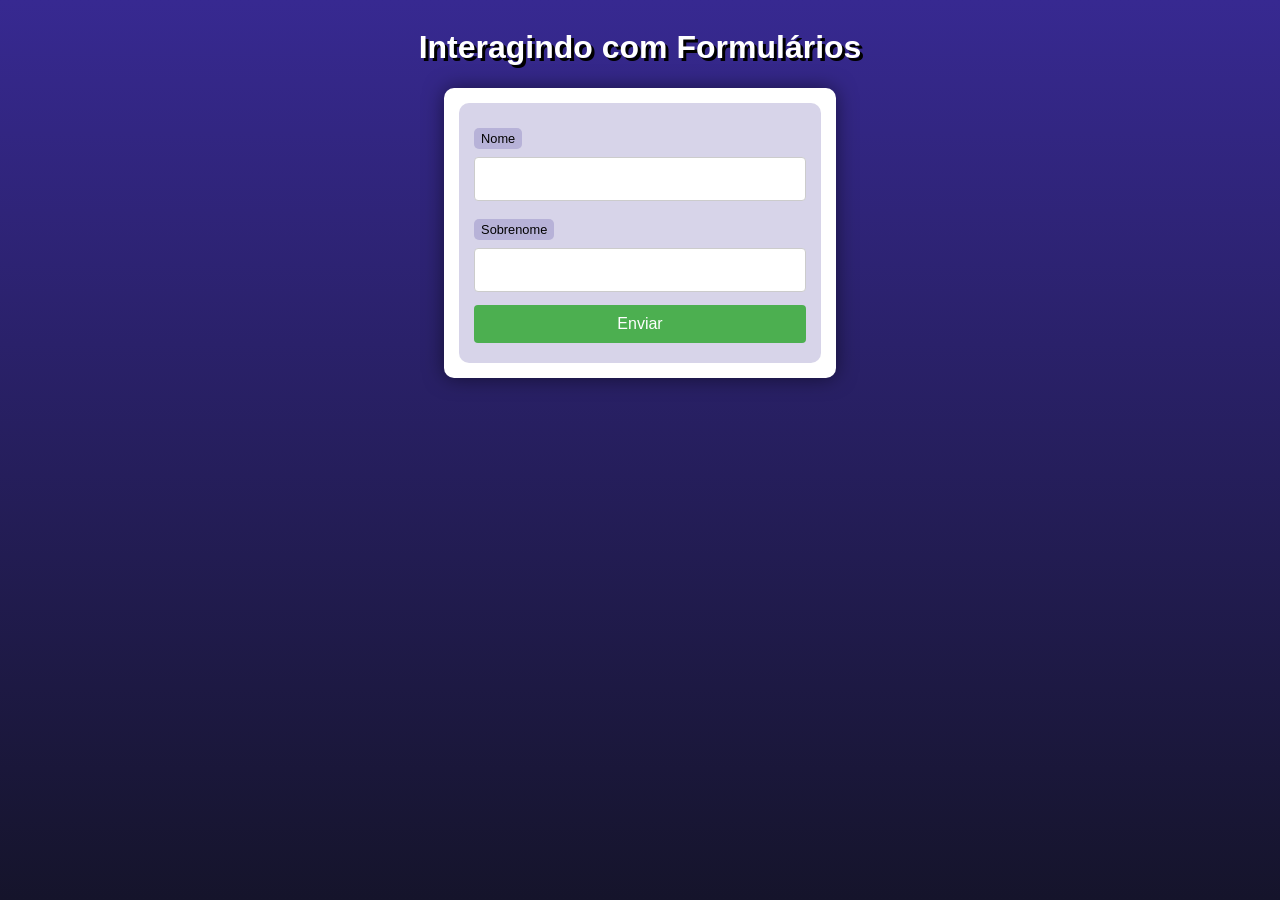
<file: ex.004/index.html>
<!DOCTYPE html>
<html lang="pt-br">
<head>
    <meta charset="UTF-8">
    <meta name="viewport" content="width=device-width, initial-scale=1.0">
    <title>Interagindo com Formulários</title>
    <link rel="stylesheet" href="style.css">
</head>
<body>
    <header>
        <h1>Interagindo com Formulários</h1>
    </header>
    <section>
        <form action="cad.php" method="get">
            <label for="nome">Nome</label>
            <input type="text" id="iNome" name="nome" >
            <label for="sobrenome">Sobrenome</label>
            <input type="text" id="iSobrenome" name="sobrenome">
            <input type="submit" value="Enviar">
        </form>
    </section>
</html>
</file>
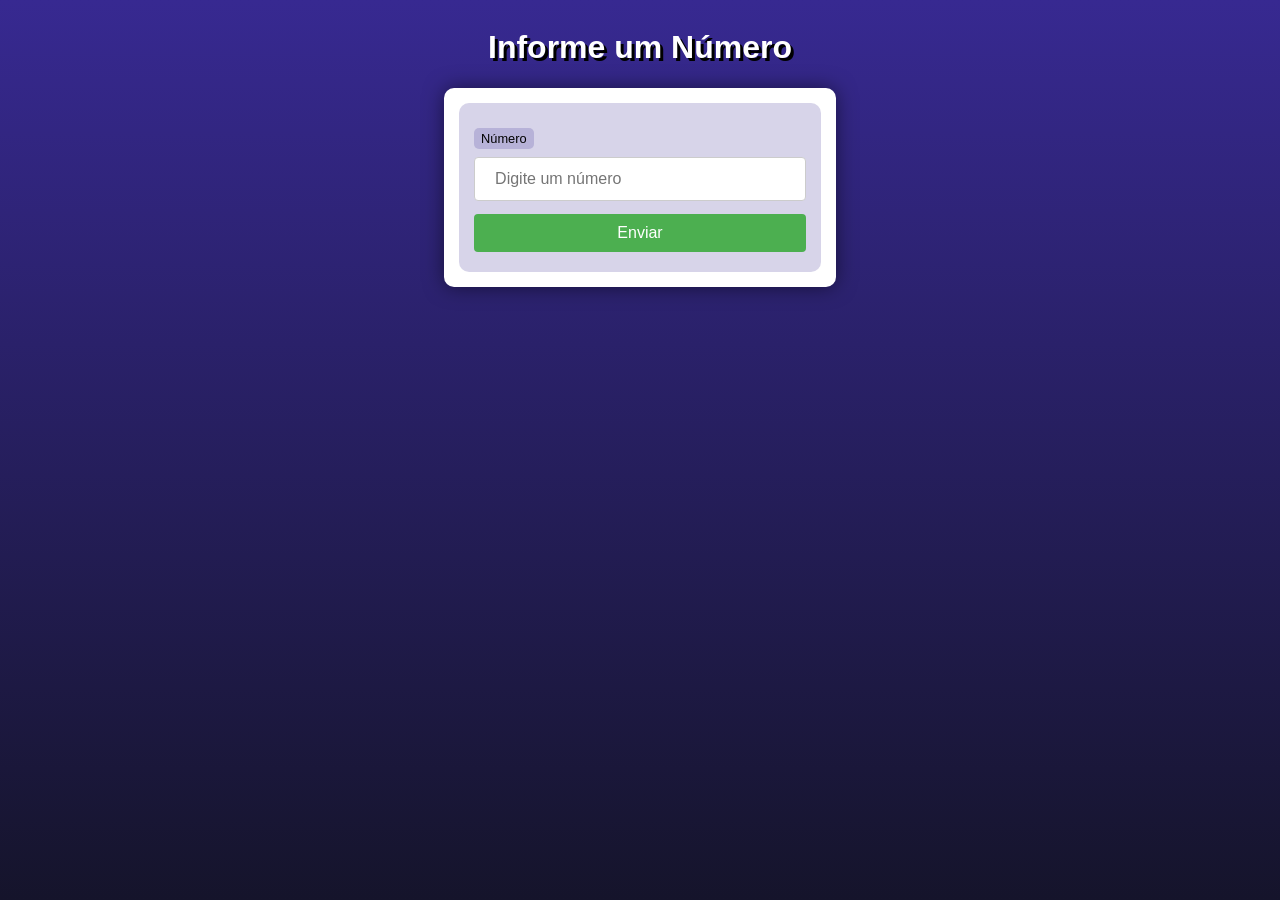
<file: desafios/desafio01/index.html>
<!DOCTYPE html>
<html lang="pt-br">
<head>
    <meta charset="UTF-8">
    <meta name="viewport" content="width=device-width, initial-scale=1.0">
    <title>Interagindo com Formulários</title>
    <link rel="stylesheet" href="style.css">
</head>
<body>
    <header>
        <h1>Informe um Número</h1>
    </header>
    <section>
        <form action="processa.php" method="get">
            <label for="numero">Número</label>
            <input type="number" id="iNumero" name="numero" placeholder="Digite um número">
            <input type="submit" value="Enviar">
        </form>
    </section>
</html>
</file>
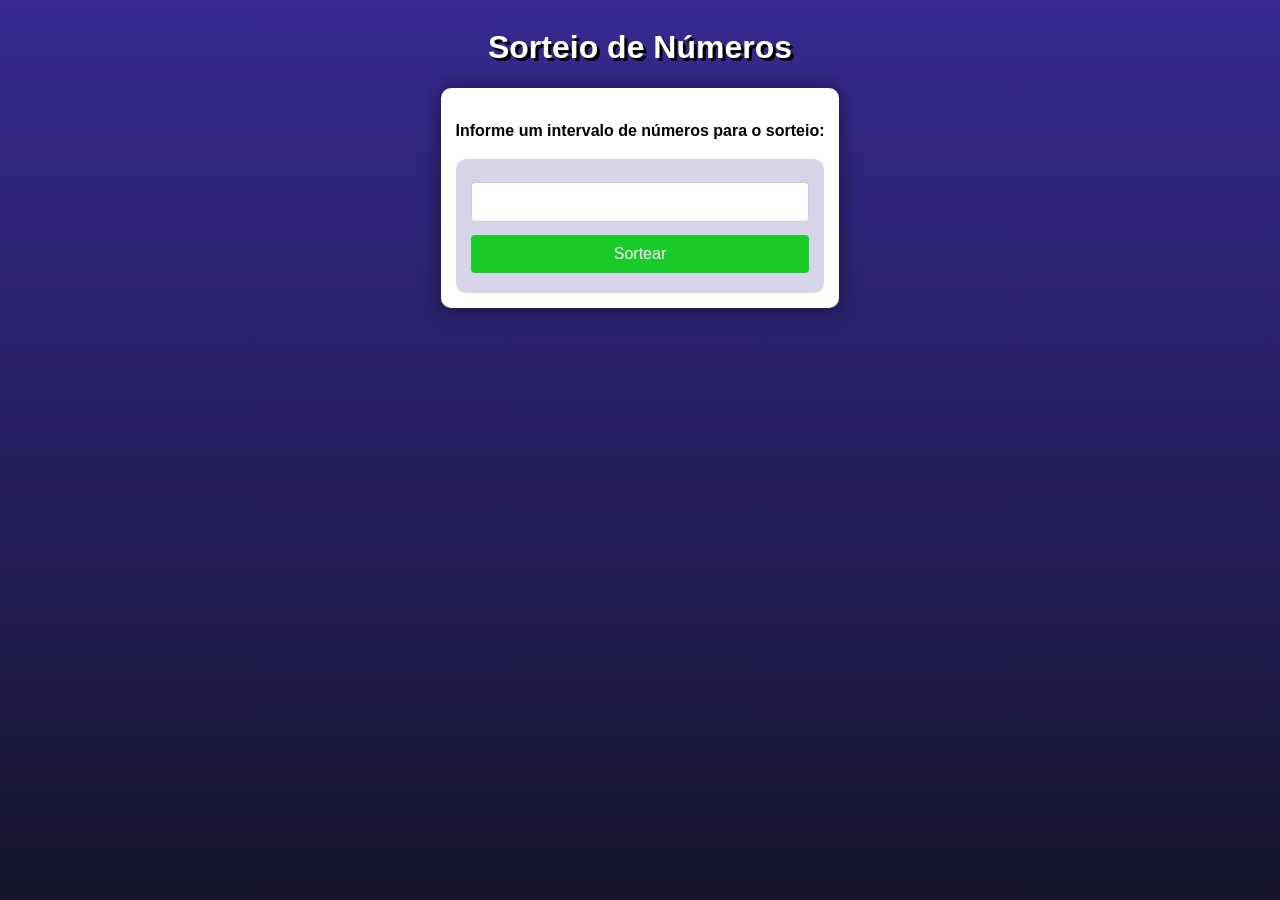
<file: desafios/desafio02/index.html>
<!DOCTYPE html>
<html lang="en">
<head>
    <meta charset="UTF-8">
    <meta name="viewport" content="width=device-width, initial-scale=1.0">
    <title>Sorteio de Números</title>
    <link rel="stylesheet" href="style.css">
</head>
<body>
    <header>
        <h1>Sorteio de Números</h1>
    </header>
    <section>
        <p>Informe um intervalo de números para o sorteio:</p>
        <form action="#" method="get">
            <input type="number" id="iVisor" style="padding: 10px;" name="visor" readonly value="sortear_numero()">
            <input type="submit" value="Sortear">
        </form>
    </section>
</body>
</html>
</file>
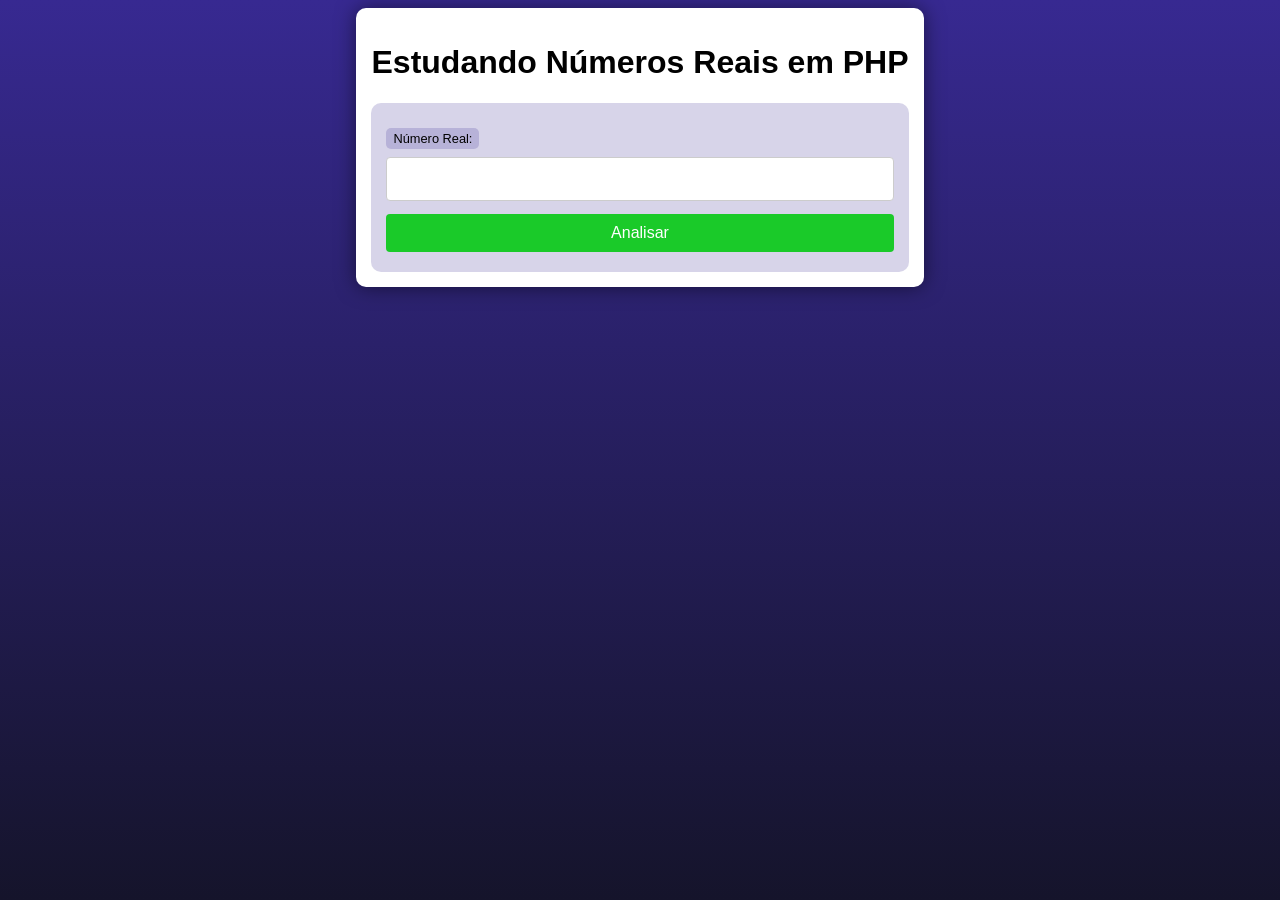
<file: desafios/desafio04/index.html>
<!DOCTYPE html>
<html lang="en">
<head>
    <meta charset="UTF-8">
    <meta name="viewport" content="width=device-width, initial-scale=1.0">
    <title>Números Reais em PHP</title>
    <link rel="stylesheet" href="style.css">
</head>
<body>
    <main>
        <h1>Estudando Números Reais em PHP</h1>
        <form action="numeros.php" method="POST">
            <label for="num">Número Real:</label>
            <input type="number" name="num" id="num" step="0.001" required>
            <input type="submit" value="Analisar">
        </form>
    </main>
</body>
</html>
</file>
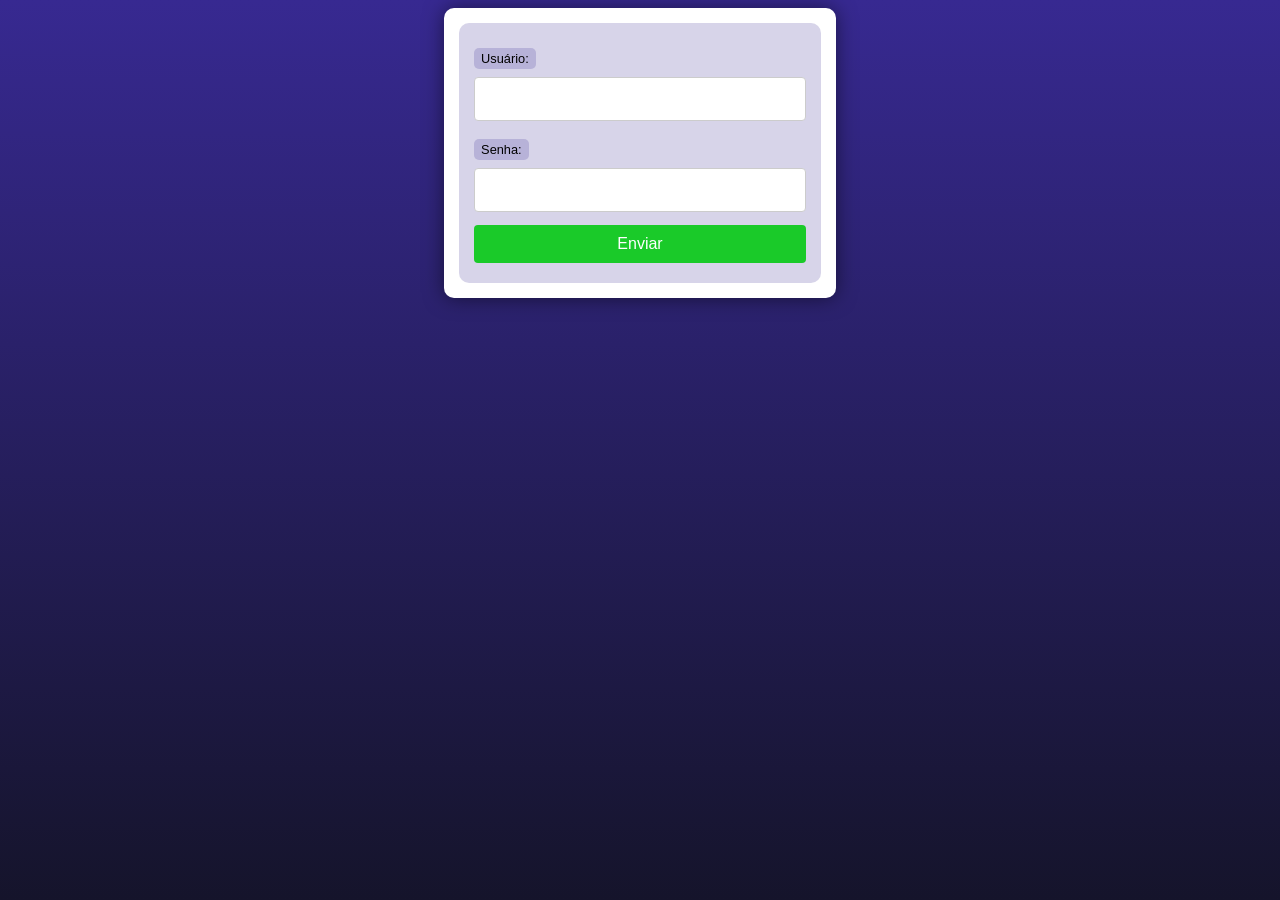
<file: ex.005/form.html>
<!DOCTYPE html>
<html lang="pt-br">
<head>
    <meta charset="UTF-8">
    <meta name="viewport" content="width=device-width, initial-scale=1.0">
    <title>Exercício PHP</title>
    <link rel="stylesheet" href="style.css">
</head>
<body>
    <main>
        <form action="superglobais.php\?teste1=Gustavo&teste2=Guxta123" method="POST">
            <label for="usuario">Usuário:</label>
            <input type="text" name="usuario" id="usuario" required> 
            <label for="senha">Senha:</label>
            <input type="password" name="senha" id="senha" required>
            <input type="submit" value="Enviar">
        </form>
    </main>
</body>
</html>
</file>
<file: ex.004/style.css>
@charset "UTF-8";

* {
    font-family: Verdana, Geneva, Tahoma, sans-serif;
    box-sizing: border-box;
}

/* ELEMENTOS DA INTERFACE */

body {
    background-color: #15142b;
    background-image: linear-gradient(180deg, #372991, #15142b);
    background-repeat: no-repeat;
    background-position: center center;
    background-size: cover;
    background-attachment: fixed;

    display: flex;
    flex-direction: column;
    flex-wrap: nowrap;
    justify-content: center;
    align-items: center;
}

header, main, section, article {
    max-width: 700px;
}

header > h1 {
    color: white;
    text-shadow: 3px 3px 0px black;
}

main, section, article {
    background-color: white;
    padding: 15px;
    margin-bottom: 20px;
    border-radius: 10px;
    box-shadow: 0px 0px 20px rgba(0, 0, 0, 0.502);
}

footer {
    display: block;
    width: 100vw;
    background-color: #291f6c;
    color: white;
    text-align: center;
    margin-top: auto;
    padding: 5px;
}

p {
    text-align: justify;
    line-height: 1.5em;
}

h2, h3, h4 {
    color: #372991;
    margin: 0 0 10px 0;
}

a {
    color: #15142b;
    background-color: rgba(55, 41, 145, 0.1);
    padding: 0 3px;
    font-weight: 600;
    text-decoration: none;
    border-bottom: .5px dotted #372991;
}

a:hover {
    color: #372991;
    border-bottom: 1px solid #372991;
}

/* TABELAS E LISTAS */

table {
    min-width: 400px;
    border-spacing: 0px;
    border: 0.5px solid #372991;
    margin: 10px auto;
}

table th {
    background-color: #372991;
    color: white;
    padding: 5px;
    text-align: left;
}

table td {
    padding: 5px;
}

table tr {
    background-color: rgba(55, 41, 145, 0.05);
}

table tr:nth-child(odd) {
    background-color: rgba(55, 41, 145, 0.3);
}

table.divisao {
    border: 1px solid white;
}

table.divisao td {
    background-color: white;
    padding: 20px;
    text-align: center;
    font-size: 2.5em;
}

table.divisao  tr:nth-child(1) td:nth-child(2) {
    border-bottom: 3px solid black;
    border-left: 3px solid black;
}

table.divisao tr:nth-child(2) td:nth-child(2) {
    border-left: 3px solid black;
}

table.divisao tr:nth-child(2) td:nth-child(1) {
    text-decoration: underline;
}

ul > li::marker {
    color: #372991;
}

/* ELEMENTOS DE FORMULÁRIO */

form {
    background-color: rgba(55, 41, 145, 0.2);
    padding: 15px;
    border-radius: 10px;
}

form label {
    display: block;
    width: fit-content;
    font-size: 0.8em;
    font-weight: 100;
    background-color: rgba(55, 41, 145, 0.2);
    padding: 3px 7px;
    margin-top: 10px;
    margin-bottom: 0px;
    border-radius: 5px;
}

input[type=text], [type=number], select, input[type=date], input[type=date], input[type=datetime], input[type=email], input[type=month], input[type=password], input[type=range], input[type=tel], input[type=time], input[type=week] {
    width: 100%;
    padding: 12px 20px;
    font-size: 1em;
    margin: 8px 0;
    display: inline-block;
    border: 1px solid #ccc;
    border-radius: 4px;
    box-sizing: border-box;
}
  
input[type=submit] {
    width: 100%;
    background-color: #4CAF50;
    font-size: 1em;
    color: white;
    padding: 10px 20px;
    margin: 5px 0;
    border: none;
    border-radius: 4px;
    cursor: pointer;
}
  
input[type=submit]:hover {
    background-color: #45a049;
}

input[type=reset] {
    width: 100%;
    background-color: #eb9903;
    font-size: 1em;
    color: white;
    padding: 10px 20px;
    margin: 5px 0;
    border: none;
    border-radius: 4px;
    cursor: pointer;
}

input[type=reset]:hover {
    background-color: #c27013;
}

input[type=button], button {
    width: 100%;
    background-color: #372991;
    font-size: 1em;
    color: white;
    padding: 10px 20px;
    margin: 5px 0;
    border: none;
    border-radius: 4px;
    cursor: pointer;
}

input[type=button]:hover, button:hover {
    background-color: #291f6c;
}

fieldset {
    border: 0.5px dotted #372991;
}

fieldset > legend {
    font-size: 0.8em;
    font-weight: 100;
    background-color: rgba(55, 41, 145, 0.2);
    padding: 3px 7px;
    border-radius: 5px;
}

input[type=radio] + label, input[type=checkbox] + label {
    display: inline-block;
    font-size: 1em;
    background-color: rgba(0, 0, 0, 0);
}
</file>
<file: desafios/desafio01/style.css>
@charset "UTF-8";

* {
    font-family: Verdana, Geneva, Tahoma, sans-serif;
    box-sizing: border-box;
}

/* ELEMENTOS DA INTERFACE */

body {
    background-color: #15142b;
    background-image: linear-gradient(180deg, #372991, #15142b);
    background-repeat: no-repeat;
    background-position: center center;
    background-size: cover;
    background-attachment: fixed;

    display: flex;
    flex-direction: column;
    flex-wrap: nowrap;
    justify-content: center;
    align-items: center;
}

header, main, section, article {
    max-width: 700px;
}

header > h1 {
    color: white;
    text-shadow: 3px 3px 0px black;
}

main, section, article {
    background-color: white;
    padding: 15px;
    margin-bottom: 20px;
    border-radius: 10px;
    box-shadow: 0px 0px 20px rgba(0, 0, 0, 0.502);
}

footer {
    display: block;
    width: 100vw;
    background-color: #291f6c;
    color: white;
    text-align: center;
    margin-top: auto;
    padding: 5px;
}

p {
    text-align: justify;
    line-height: 1.5em;
}

h2, h3, h4 {
    color: #372991;
    margin: 0 0 10px 0;
}

a {
    color: #15142b;
    background-color: rgba(55, 41, 145, 0.1);
    padding: 0 3px;
    font-weight: 600;
    text-decoration: none;
    border-bottom: .5px dotted #372991;
}

a:hover {
    color: #372991;
    border-bottom: 1px solid #372991;
}

/* TABELAS E LISTAS */

table {
    min-width: 400px;
    border-spacing: 0px;
    border: 0.5px solid #372991;
    margin: 10px auto;
}

table th {
    background-color: #372991;
    color: white;
    padding: 5px;
    text-align: left;
}

table td {
    padding: 5px;
}

table tr {
    background-color: rgba(55, 41, 145, 0.05);
}

table tr:nth-child(odd) {
    background-color: rgba(55, 41, 145, 0.3);
}

table.divisao {
    border: 1px solid white;
}

table.divisao td {
    background-color: white;
    padding: 20px;
    text-align: center;
    font-size: 2.5em;
}

table.divisao  tr:nth-child(1) td:nth-child(2) {
    border-bottom: 3px solid black;
    border-left: 3px solid black;
}

table.divisao tr:nth-child(2) td:nth-child(2) {
    border-left: 3px solid black;
}

table.divisao tr:nth-child(2) td:nth-child(1) {
    text-decoration: underline;
}

ul > li::marker {
    color: #372991;
}

/* ELEMENTOS DE FORMULÁRIO */

form {
    background-color: rgba(55, 41, 145, 0.2);
    padding: 15px;
    border-radius: 10px;
}

form label {
    display: block;
    width: fit-content;
    font-size: 0.8em;
    font-weight: 100;
    background-color: rgba(55, 41, 145, 0.2);
    padding: 3px 7px;
    margin-top: 10px;
    margin-bottom: 0px;
    border-radius: 5px;
}

input[type=text], [type=number], select, input[type=date], input[type=date], input[type=datetime], input[type=email], input[type=month], input[type=password], input[type=range], input[type=tel], input[type=time], input[type=week] {
    width: 100%;
    padding: 12px 20px;
    font-size: 1em;
    margin: 8px 0;
    display: inline-block;
    border: 1px solid #ccc;
    border-radius: 4px;
    box-sizing: border-box;
}
  
input[type=submit] {
    width: 100%;
    background-color: #4CAF50;
    font-size: 1em;
    color: white;
    padding: 10px 20px;
    margin: 5px 0;
    border: none;
    border-radius: 4px;
    cursor: pointer;
}
  
input[type=submit]:hover {
    background-color: #45a049;
}

input[type=reset] {
    width: 100%;
    background-color: #eb9903;
    font-size: 1em;
    color: white;
    padding: 10px 20px;
    margin: 5px 0;
    border: none;
    border-radius: 4px;
    cursor: pointer;
}

input[type=reset]:hover {
    background-color: #c27013;
}

input[type=button], button {
    width: 100%;
    background-color: #372991;
    font-size: 1em;
    color: white;
    padding: 10px 20px;
    margin: 5px 0;
    border: none;
    border-radius: 4px;
    cursor: pointer;
}

input[type=button]:hover, button:hover {
    background-color: #291f6c;
}

fieldset {
    border: 0.5px dotted #372991;
}

fieldset > legend {
    font-size: 0.8em;
    font-weight: 100;
    background-color: rgba(55, 41, 145, 0.2);
    padding: 3px 7px;
    border-radius: 5px;
}

input[type=radio] + label, input[type=checkbox] + label {
    display: inline-block;
    font-size: 1em;
    background-color: rgba(0, 0, 0, 0);
}
</file>
<file: desafios/desafio02/style.css>
@charset "UTF-8";

* {
    font-family: Verdana, Geneva, Tahoma, sans-serif;
    box-sizing: border-box;
}

/* ELEMENTOS DA INTERFACE */

body {
    background-color: #15142b;
    background-image: linear-gradient(180deg, #372991, #15142b);
    background-repeat: no-repeat;
    background-position: center center;
    background-size: cover;
    background-attachment: fixed;

    display: flex;
    flex-direction: column;
    flex-wrap: nowrap;
    justify-content: center;
    align-items: center;
}

header, main, section, article {
    max-width: 700px;
}

header > h1 {
    color: white;
    text-shadow: 3px 3px 0px black;
}

main, section, article {
    background-color: white;
    padding: 15px;
    margin-bottom: 20px;
    border-radius: 10px;
    box-shadow: 0px 0px 20px rgba(0, 0, 0, 0.502);
}

footer {
    display: block;
    width: 100vw;
    background-color: #291f6c;
    color: white;
    text-align: center;
    margin-top: auto;
    padding: 5px;
}

p {
    text-align: justify;
    line-height: 1.5em;
}

h2, h3, h4 {
    color: #372991;
    margin: 0 0 10px 0;
}

a {
    color: #15142b;
    background-color: rgba(55, 41, 145, 0.1);
    padding: 0 3px;
    font-weight: 600;
    text-decoration: none;
    border-bottom: .5px dotted #372991;
}

a:hover {
    color: #372991;
    border-bottom: 1px solid #372991;
}

/* TABELAS E LISTAS */

table {
    min-width: 400px;
    border-spacing: 0px;
    border: 0.5px solid #372991;
    margin: 10px auto;
}

table th {
    background-color: #372991;
    color: white;
    padding: 5px;
    text-align: left;
}

table td {
    padding: 5px;
}

table tr {
    background-color: rgba(55, 41, 145, 0.05);
}

table tr:nth-child(odd) {
    background-color: rgba(55, 41, 145, 0.3);
}

table.divisao {
    border: 1px solid white;
}

table.divisao td {
    background-color: white;
    padding: 20px;
    text-align: center;
    font-size: 2.5em;
}

table.divisao  tr:nth-child(1) td:nth-child(2) {
    border-bottom: 3px solid black;
    border-left: 3px solid black;
}

table.divisao tr:nth-child(2) td:nth-child(2) {
    border-left: 3px solid black;
}

table.divisao tr:nth-child(2) td:nth-child(1) {
    text-decoration: underline;
}

ul > li::marker {
    color: #372991;
}

/* ELEMENTOS DE FORMULÁRIO */

section > p {
    font-weight: 600;
}

form {
    background-color: rgba(55, 41, 145, 0.2);
    padding: 15px;
    border-radius: 10px;
}

form label {
    display: block;
    width: fit-content;
    font-size: 0.8em;
    font-weight: 100;
    background-color: rgba(55, 41, 145, 0.2);
    padding: 3px 7px;
    margin-top: 10px;
    margin-bottom: 0px;
    border-radius: 5px;
}

input[type=text], select, input[type=date], input[type=date], input[type=datetime], input[type=email], input[type=month], input[type=password], input[type=range], input[type=tel], input[type=time], input[type=week] {
    width: 100%;
    padding: 12px 20px;
    font-size: 1em;
    margin: 8px 0;
    display: inline-block;
    border: 1px solid #ccc;
    border-radius: 4px;
    box-sizing: border-box;
}
  
input[type=submit] {
    width: 100%;
    background-color: #1aca29;
    font-size: 1em;
    color: white;
    padding: 10px 20px;
    margin: 5px 0;
    border: none;
    border-radius: 4px;
    cursor: pointer;
}
  
input[type=submit]:hover {
    background-color: #4CAF50;
}

input[type=reset] {
    width: 100%;
    background-color: #eb9903;
    font-size: 1em;
    color: white;
    padding: 10px 20px;
    margin: 5px 0;
    border: none;
    border-radius: 4px;
    cursor: pointer;
}

input[type=reset]:hover {
    background-color: #c27013;
}

input[type=button], button {
    width: 100%;
    background-color: #372991;
    font-size: 1em;
    color: white;
    padding: 10px 20px;
    margin: 5px 0;
    border: none;
    border-radius: 4px;
    cursor: pointer;
}

input[type=button]:hover, button:hover {
    background-color: #291f6c;
}

fieldset {
    border: 0.5px dotted #372991;
}

fieldset > legend {
    font-size: 0.8em;
    font-weight: 100;
    background-color: rgba(55, 41, 145, 0.2);
    padding: 3px 7px;
    border-radius: 5px;
}

input[type=radio] + label, input[type=checkbox] + label {
    display: inline-block;
    font-size: 1em;
    background-color: rgba(0, 0, 0, 0);
}

input[type=number] {
    width: 100%;
    padding: 12px 20px;
    font-size: 1em;
    margin: 8px 0;
    display: inline-block;
    border: 1px solid #ccc;
    border-radius: 4px;
    box-sizing: border-box;
}
</file>
<file: desafios/desafio04/style.css>
@charset "UTF-8";

* {
    font-family: Verdana, Geneva, Tahoma, sans-serif;
    box-sizing: border-box;
}

/* ELEMENTOS DA INTERFACE */

body {
    background-color: #15142b;
    background-image: linear-gradient(180deg, #372991, #15142b);
    background-repeat: no-repeat;
    background-position: center center;
    background-size: cover;
    background-attachment: fixed;

    display: flex;
    flex-direction: column;
    flex-wrap: nowrap;
    justify-content: center;
    align-items: center;
}

header, main, section, article {
    max-width: 700px;
}

header > h1 {
    color: white;
    text-shadow: 3px 3px 0px black;
}

main, section, article {
    background-color: white;
    padding: 15px;
    margin-bottom: 20px;
    border-radius: 10px;
    box-shadow: 0px 0px 20px rgba(0, 0, 0, 0.502);
}

footer {
    display: block;
    width: 100vw;
    background-color: #291f6c;
    color: white;
    text-align: center;
    margin-top: auto;
    padding: 5px;
}

p {
    text-align: justify;
    line-height: 1.5em;
}

h2, h3, h4 {
    color: #372991;
    margin: 0 0 10px 0;
}

a {
    color: #15142b;
    background-color: rgba(55, 41, 145, 0.1);
    padding: 0 3px;
    font-weight: 600;
    text-decoration: none;
    border-bottom: .5px dotted #372991;
}

a:hover {
    color: #372991;
    border-bottom: 1px solid #372991;
}

/* TABELAS E LISTAS */

table {
    min-width: 400px;
    border-spacing: 0px;
    border: 0.5px solid #372991;
    margin: 10px auto;
}

table th {
    background-color: #372991;
    color: white;
    padding: 5px;
    text-align: left;
}

table td {
    padding: 5px;
}

table tr {
    background-color: rgba(55, 41, 145, 0.05);
}

table tr:nth-child(odd) {
    background-color: rgba(55, 41, 145, 0.3);
}

table.divisao {
    border: 1px solid white;
}

table.divisao td {
    background-color: white;
    padding: 20px;
    text-align: center;
    font-size: 2.5em;
}

table.divisao  tr:nth-child(1) td:nth-child(2) {
    border-bottom: 3px solid black;
    border-left: 3px solid black;
}

table.divisao tr:nth-child(2) td:nth-child(2) {
    border-left: 3px solid black;
}

table.divisao tr:nth-child(2) td:nth-child(1) {
    text-decoration: underline;
}

ul > li::marker {
    color: #372991;
}

/* ELEMENTOS DE FORMULÁRIO */

section > p {
    font-weight: 600;
}

form {
    background-color: rgba(55, 41, 145, 0.2);
    padding: 15px;
    border-radius: 10px;
}

form label {
    display: block;
    width: fit-content;
    font-size: 0.8em;
    font-weight: 100;
    background-color: rgba(55, 41, 145, 0.2);
    padding: 3px 7px;
    margin-top: 10px;
    margin-bottom: 0px;
    border-radius: 5px;
}

input[type=text], select, input[type=date], input[type=date], input[type=datetime], input[type=email], input[type=month], input[type=password], input[type=range], input[type=tel], input[type=time], input[type=week] {
    width: 100%;
    padding: 12px 20px;
    font-size: 1em;
    margin: 8px 0;
    display: inline-block;
    border: 1px solid #ccc;
    border-radius: 4px;
    box-sizing: border-box;
}
  
input[type=submit] {
    width: 100%;
    background-color: #1aca29;
    font-size: 1em;
    color: white;
    padding: 10px 20px;
    margin: 5px 0;
    border: none;
    border-radius: 4px;
    cursor: pointer;
}
  
input[type=submit]:hover {
    background-color: #4CAF50;
}

input[type=reset] {
    width: 100%;
    background-color: #eb9903;
    font-size: 1em;
    color: white;
    padding: 10px 20px;
    margin: 5px 0;
    border: none;
    border-radius: 4px;
    cursor: pointer;
}

input[type=reset]:hover {
    background-color: #c27013;
}

input[type=button], button {
    width: 100%;
    background-color: #372991;
    font-size: 1em;
    color: white;
    padding: 10px 20px;
    margin: 5px 0;
    border: none;
    border-radius: 4px;
    cursor: pointer;
}

input[type=button]:hover, button:hover {
    background-color: #25883e;
}

fieldset {
    border: 0.5px dotted #372991;
}

fieldset > legend {
    font-size: 0.8em;
    font-weight: 100;
    background-color: rgba(55, 41, 145, 0.2);
    padding: 3px 7px;
    border-radius: 5px;
}

input[type=radio] + label, input[type=checkbox] + label {
    display: inline-block;
    font-size: 1em;
    background-color: rgba(0, 0, 0, 0);
}

input[type=number] {
    width: 100%;
    padding: 12px 20px;
    font-size: 1em;
    margin: 8px 0;
    display: inline-block;
    border: 1px solid #ccc;
    border-radius: 4px;
    box-sizing: border-box;
}

ul,li {
    list-style-type: none;
}
</file>
<file: ex.005/style.css>
@charset "UTF-8";

* {
    font-family: Verdana, Geneva, Tahoma, sans-serif;
    box-sizing: border-box;
}

/* ELEMENTOS DA INTERFACE */

body {
    background-color: #15142b;
    background-image: linear-gradient(180deg, #372991, #15142b);
    background-repeat: no-repeat;
    background-position: center center;
    background-size: cover;
    background-attachment: fixed;

    display: flex;
    flex-direction: column;
    flex-wrap: nowrap;
    justify-content: center;
    align-items: center;
}

header, main, section, article {
    max-width: 700px;
}

header > h1 {
    color: white;
    text-shadow: 3px 3px 0px black;
}

main, section, article {
    background-color: white;
    padding: 15px;
    margin-bottom: 20px;
    border-radius: 10px;
    box-shadow: 0px 0px 20px rgba(0, 0, 0, 0.502);
}

footer {
    display: block;
    width: 100vw;
    background-color: #291f6c;
    color: white;
    text-align: center;
    margin-top: auto;
    padding: 5px;
}

p {
    text-align: justify;
    line-height: 1.5em;
}

h2, h3, h4 {
    color: #372991;
    margin: 0 0 10px 0;
}

a {
    color: #15142b;
    background-color: rgba(55, 41, 145, 0.1);
    padding: 0 3px;
    font-weight: 600;
    text-decoration: none;
    border-bottom: .5px dotted #372991;
}

a:hover {
    color: #372991;
    border-bottom: 1px solid #372991;
}

/* TABELAS E LISTAS */

table {
    min-width: 400px;
    border-spacing: 0px;
    border: 0.5px solid #372991;
    margin: 10px auto;
}

table th {
    background-color: #372991;
    color: white;
    padding: 5px;
    text-align: left;
}

table td {
    padding: 5px;
}

table tr {
    background-color: rgba(55, 41, 145, 0.05);
}

table tr:nth-child(odd) {
    background-color: rgba(55, 41, 145, 0.3);
}

table.divisao {
    border: 1px solid white;
}

table.divisao td {
    background-color: white;
    padding: 20px;
    text-align: center;
    font-size: 2.5em;
}

table.divisao  tr:nth-child(1) td:nth-child(2) {
    border-bottom: 3px solid black;
    border-left: 3px solid black;
}

table.divisao tr:nth-child(2) td:nth-child(2) {
    border-left: 3px solid black;
}

table.divisao tr:nth-child(2) td:nth-child(1) {
    text-decoration: underline;
}

ul > li::marker {
    color: #372991;
}

/* ELEMENTOS DE FORMULÁRIO */

section > p {
    font-weight: 600;
}

form {
    background-color: rgba(55, 41, 145, 0.2);
    padding: 15px;
    border-radius: 10px;
}

form label {
    display: block;
    width: fit-content;
    font-size: 0.8em;
    font-weight: 100;
    background-color: rgba(55, 41, 145, 0.2);
    padding: 3px 7px;
    margin-top: 10px;
    margin-bottom: 0px;
    border-radius: 5px;
}

input[type=text], select, input[type=date], input[type=date], input[type=datetime], input[type=email], input[type=month], input[type=password], input[type=range], input[type=tel], input[type=time], input[type=week] {
    width: 100%;
    padding: 12px 20px;
    font-size: 1em;
    margin: 8px 0;
    display: inline-block;
    border: 1px solid #ccc;
    border-radius: 4px;
    box-sizing: border-box;
}
  
input[type=submit] {
    width: 100%;
    background-color: #1aca29;
    font-size: 1em;
    color: white;
    padding: 10px 20px;
    margin: 5px 0;
    border: none;
    border-radius: 4px;
    cursor: pointer;
}
  
input[type=submit]:hover {
    background-color: #4CAF50;
}

input[type=reset] {
    width: 100%;
    background-color: #eb9903;
    font-size: 1em;
    color: white;
    padding: 10px 20px;
    margin: 5px 0;
    border: none;
    border-radius: 4px;
    cursor: pointer;
}

input[type=reset]:hover {
    background-color: #c27013;
}

input[type=button], button {
    width: 100%;
    background-color: #372991;
    font-size: 1em;
    color: white;
    padding: 10px 20px;
    margin: 5px 0;
    border: none;
    border-radius: 4px;
    cursor: pointer;
}

input[type=button]:hover, button:hover {
    background-color: #25883e;
}

fieldset {
    border: 0.5px dotted #372991;
}

fieldset > legend {
    font-size: 0.8em;
    font-weight: 100;
    background-color: rgba(55, 41, 145, 0.2);
    padding: 3px 7px;
    border-radius: 5px;
}

input[type=radio] + label, input[type=checkbox] + label {
    display: inline-block;
    font-size: 1em;
    background-color: rgba(0, 0, 0, 0);
}

input[type=number] {
    width: 100%;
    padding: 12px 20px;
    font-size: 1em;
    margin: 8px 0;
    display: inline-block;
    border: 1px solid #ccc;
    border-radius: 4px;
    box-sizing: border-box;
}

ul,li {
    list-style-type: none;
}
</file>
